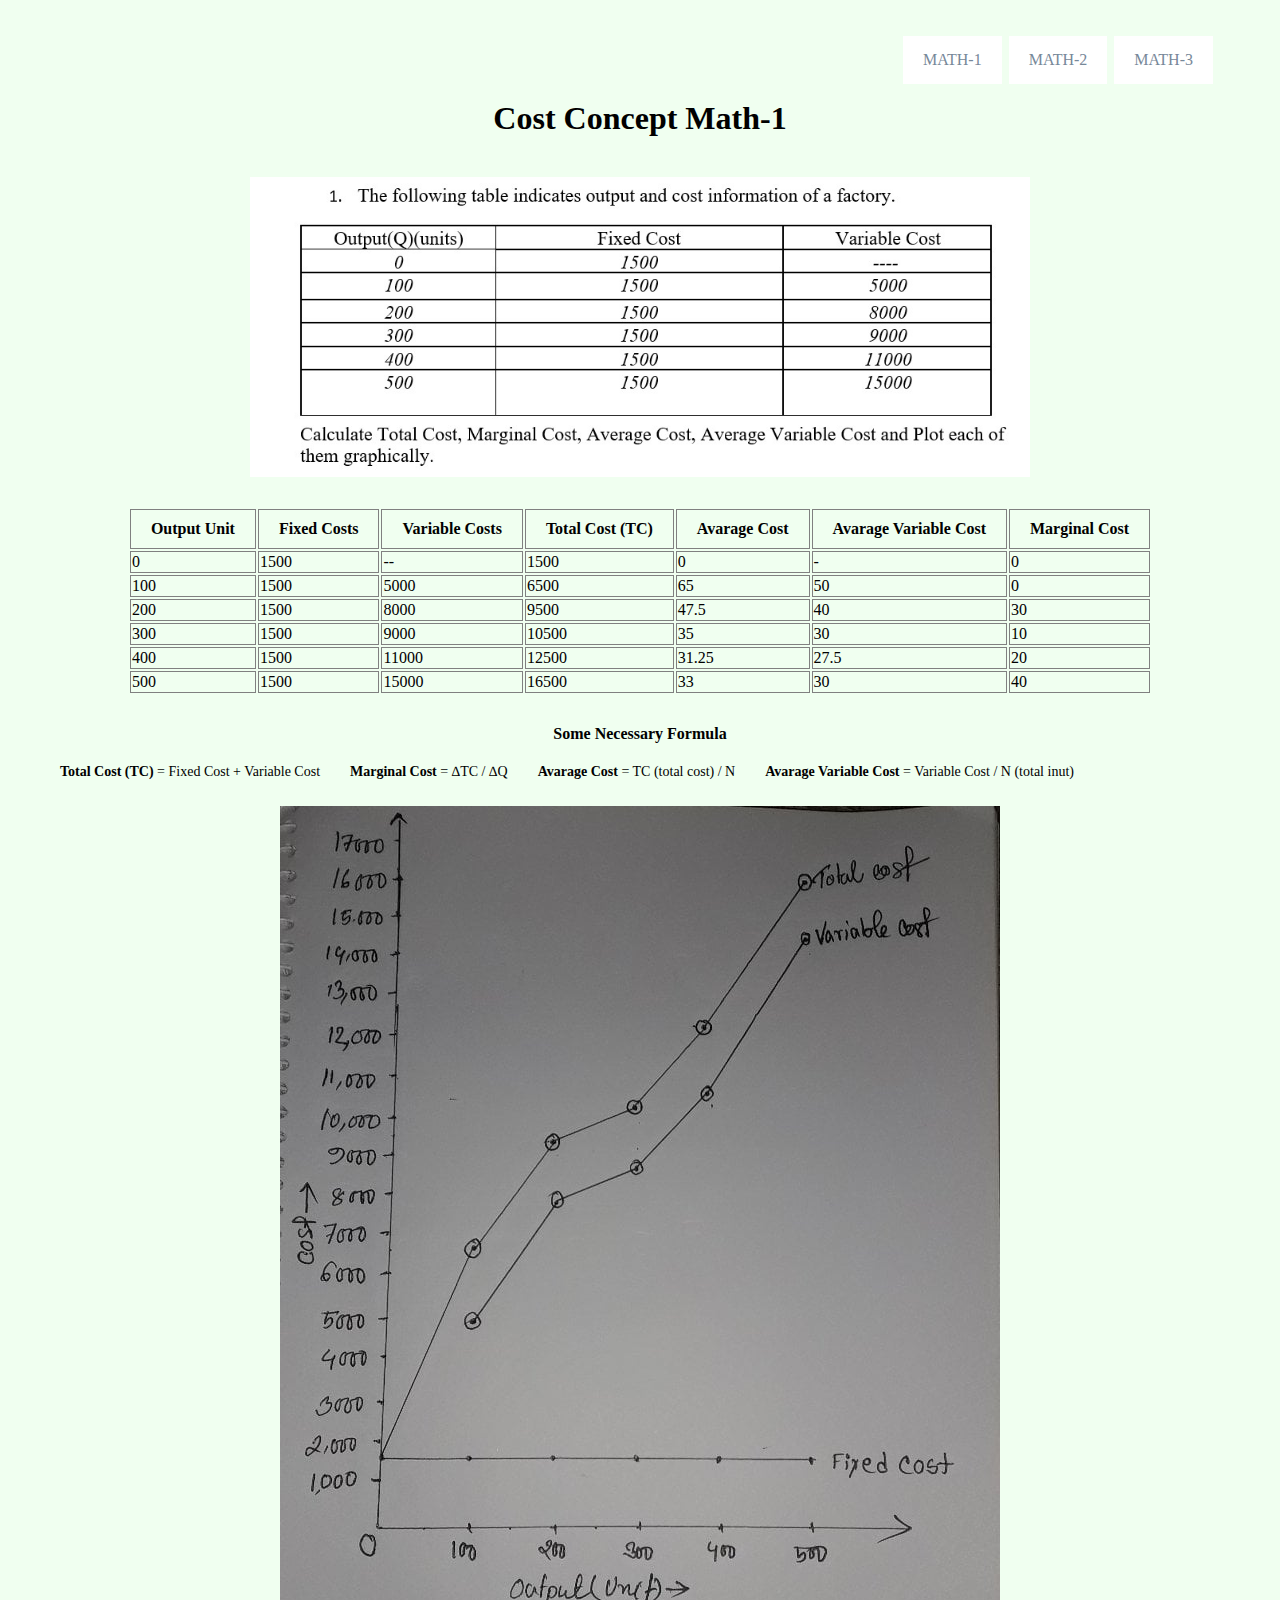
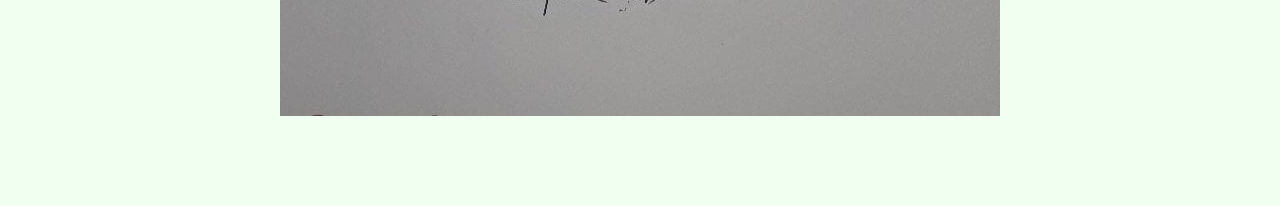
<file: index.html>
<!DOCTYPE html>
<html lang="en">
<head>
    <meta charset="UTF-8">
    <meta http-equiv="X-UA-Compatible" content="IE=edge">
    <meta name="viewport" content="width=device-width, initial-scale=1.0">
    <title>Cost Concept maths</title>
    <link rel="stylesheet" href="style.css">
</head>
<body>
    <!-- navigation section -->
    <nav>
        <ul>
            <li><a href="index.html">Math-1</a></li>
            <li><a href="math2.html">Math-2</a></li>
            <li><a href="math3.html">Math-3</a></li>
        </ul>
    </nav>

    <!-- header section -->
    <header>
        <h1>Cost Concept Math-1</h1>
    </header>

    <!-- main section  -->
    <main>
        <figure>
            <img class="image-question" src="images/Screenshot_3.jpg" alt="">
        </figure>
        <!-- table starts  -->
        <table>
            <thead>
                <tr>
                    <th>Output Unit</th>
                    <th>Fixed Costs</th>
                    <th>Variable Costs</th>
                    <th>Total Cost (TC)</th>
                    <th>Avarage Cost</th>
                    <th>Avarage Variable Cost</th>
                    <th>Marginal Cost</th>
                </tr>
            </thead>

            <tbody>
                <tr>
                    <td>0</td>
                    <td>1500</td>
                    <td>--</td>
                    <td>1500</td>
                    <td>0</td>
                    <td>-</td>
                    <td>0</td>
                </tr>
                <tr>    
                    <td>100</td>
                    <td>1500</td>
                    <td>5000</td>
                    <td>6500</td>
                    <td>65</td>
                    <td>50</td>
                    <td>0</td> 
                </tr>
                <tr>
                    <td>200</td>
                    <td>1500</td>
                    <td>8000</td>
                    <td>9500</td>
                    <td>47.5</td>
                    <td>40</td>
                    <td>30</td>
                </tr>
                <tr>
                    <td>300</td>
                    <td>1500</td>
                    <td>9000</td>
                    <td>10500</td>
                    <td>35</td>
                    <td>30</td>
                    <td>10</td>
                </tr>
                <tr>
                    <td>400</td>
                    <td>1500</td>
                    <td>11000</td>
                    <td>12500</td>
                    <td>31.25</td>
                    <td>27.5</td>
                    <td>20</td>
                </tr>
                <tr>
                    <td>500</td>
                    <td>1500</td>
                    <td>15000</td>
                    <td>16500</td>
                    <td>33</td>
                    <td>30</td>
                    <td>40</td>
                </tr>
            </tbody>
                
        </table>

        <!-- article section  -->
        <article>
            <header>
                <h4>Some Necessary Formula</h4>
            </header>
            <div class="formula-container">
                <div>
                    <strong>Total Cost (TC)</strong>
                    <span>= Fixed Cost + Variable Cost</span>
                </div>
                <div>
                    <strong>Marginal Cost</strong>
                    <span>= ∆TC / ∆Q</span>
                </div>
                <div>
                    <strong>Avarage Cost</strong>
                    <span>= TC (total cost) / N</span>
                </div>
                <div>
                    <strong>Avarage Variable Cost</strong>
                    <span>= Variable Cost / N (total inut)</span>
                </div>
            </div>
            <figure>
                <img class="image-graph" src="images/graph-1.jpg" alt="">
            </figure>
        </article>

    </main>
</body>
</html>
</file>
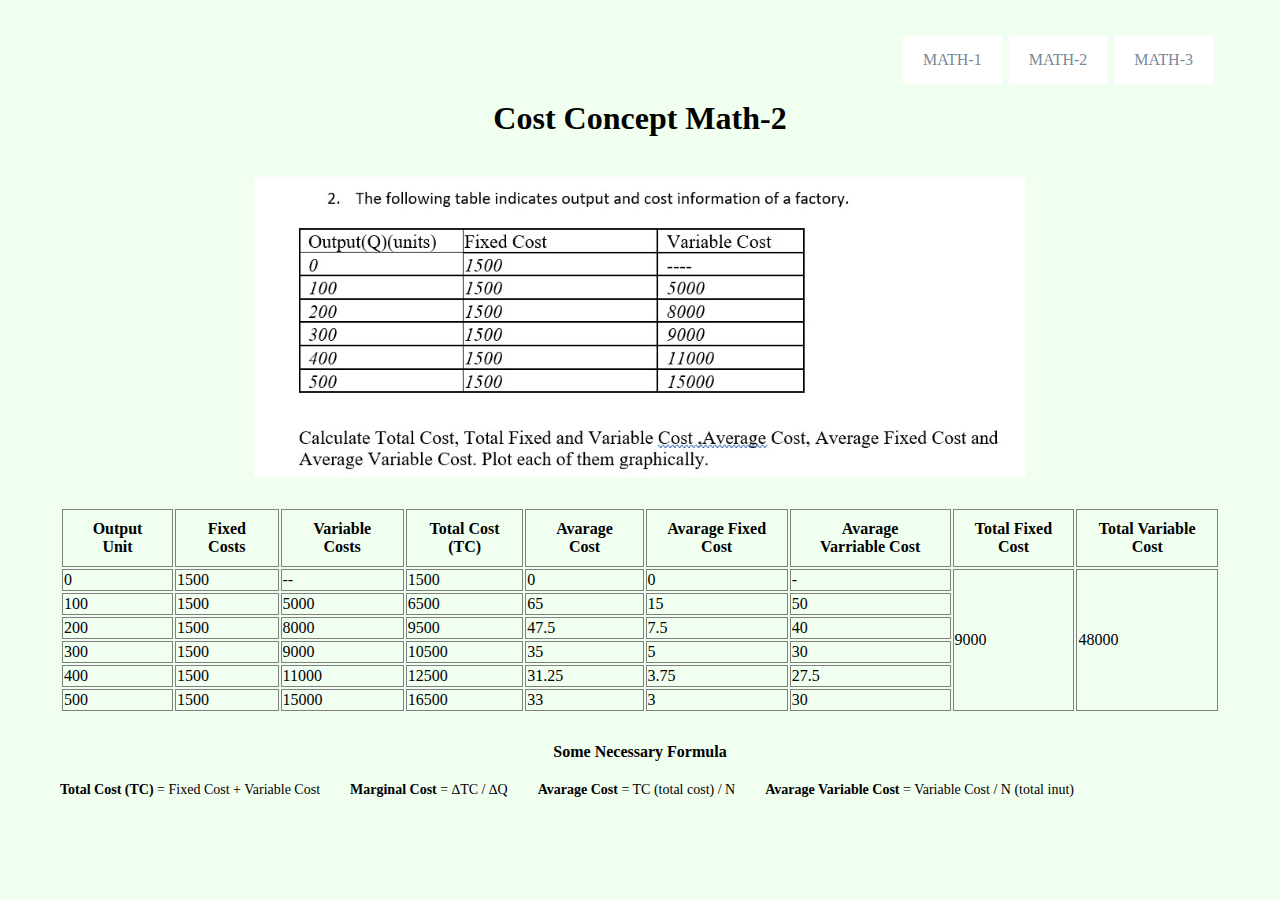
<file: math2.html>
<!DOCTYPE html>
<html lang="en">
<head>
    <meta charset="UTF-8">
    <meta http-equiv="X-UA-Compatible" content="IE=edge">
    <meta name="viewport" content="width=device-width, initial-scale=1.0">
    <title>Cost Concept maths</title>
    <link rel="stylesheet" href="style.css">
</head>
<body>
    <!-- navigation section -->
    <nav>
        <ul>
            <li><a href="index.html">Math-1</a></li>
            <li><a href="math2.html">Math-2</a></li>
            <li><a href="math3.html">Math-3</a></li>
        </ul>
    </nav>

    <!-- header section -->
    <header>
        <h1>Cost Concept Math-2</h1>
    </header>

    <!-- main section  -->
    <main>
        <figure>
            <img class="image-question" src="images/Screenshot_4.jpg" alt="">
        </figure>
        <!-- table starts  -->
        <table>
            <thead>
                <tr>
                    <th>Output Unit</th>
                    <th>Fixed Costs</th>
                    <th>Variable Costs</th>
                    <th>Total Cost (TC)</th>
                    <th>Avarage Cost</th>
                    <th>Avarage Fixed Cost</th>
                    <th>Avarage Varriable Cost</th>
                    <th>Total Fixed Cost</th>
                    <th>Total Variable Cost</th>
                </tr>
            </thead>

            <tbody>
                <tr>
                    <td>0</td>
                    <td>1500</td>
                    <td>--</td>
                    <td>1500</td>
                    <td>0</td>
                    <td>0</td>
                    <td>-</td>
                    <td rowspan="6">9000</td>
                    <td rowspan="6">48000</td>
                </tr>
                <tr>    
                    <td>100</td>
                    <td>1500</td>
                    <td>5000</td>
                    <td>6500</td>
                    <td>65</td>
                    <td>15</td>
                    <td>50</td> 
                </tr>
                <tr>
                    <td>200</td>
                    <td>1500</td>
                    <td>8000</td>
                    <td>9500</td>
                    <td>47.5</td>
                    <td>7.5</td>
                    <td>40</td>
                </tr>
                <tr>
                    <td>300</td>
                    <td>1500</td>
                    <td>9000</td>
                    <td>10500</td>
                    <td>35</td>
                    <td>5</td>
                    <td>30</td>
                </tr>
                <tr>
                    <td>400</td>
                    <td>1500</td>
                    <td>11000</td>
                    <td>12500</td>
                    <td>31.25</td>
                    <td>3.75</td>
                    <td>27.5</td>
                </tr>
                <tr>
                    <td>500</td>
                    <td>1500</td>
                    <td>15000</td>
                    <td>16500</td>
                    <td>33</td>
                    <td>3</td>
                    <td>30</td>
                </tr>
            </tbody>
                
        </table>

        <!-- article section  -->
        <article>
            <header>
                <h4>Some Necessary Formula</h4>
            </header>
            <div class="formula-container">
                <div>
                    <strong>Total Cost (TC)</strong>
                    <span>= Fixed Cost + Variable Cost</span>
                </div>
                <div>
                    <strong>Marginal Cost</strong>
                    <span>= ∆TC / ∆Q</span>
                </div>
                <div>
                    <strong>Avarage Cost</strong>
                    <span>= TC (total cost) / N</span>
                </div>
                <div>
                    <strong>Avarage Variable Cost</strong>
                    <span>= Variable Cost / N (total inut)</span>
                </div>
            </div>
        </article>

    </main>
</body>
</html>
</file>
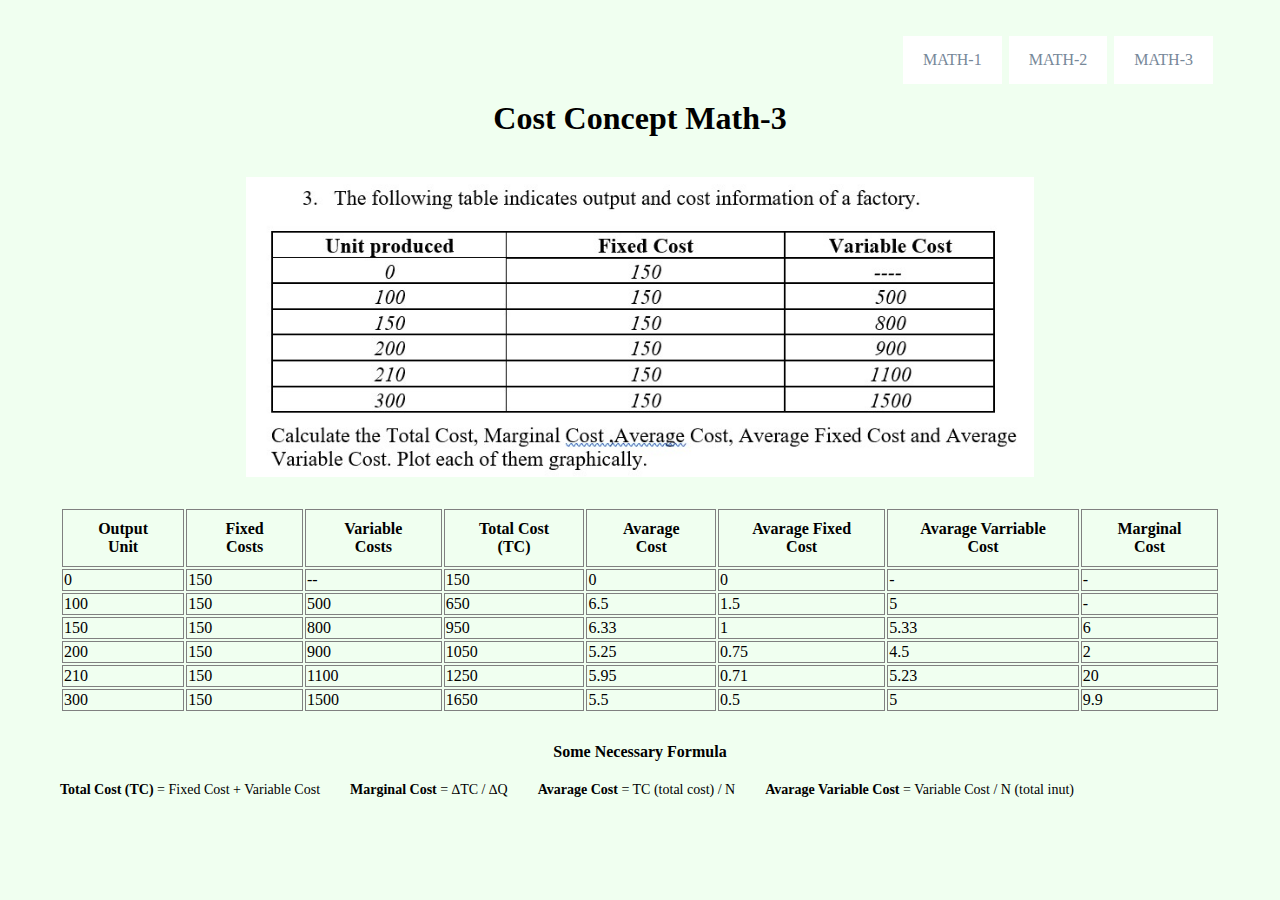
<file: math3.html>
<!DOCTYPE html>
<html lang="en">
<head>
    <meta charset="UTF-8">
    <meta http-equiv="X-UA-Compatible" content="IE=edge">
    <meta name="viewport" content="width=device-width, initial-scale=1.0">
    <title>Cost Concept maths</title>
    <link rel="stylesheet" href="style.css">
</head>
<body>
    <!-- navigation section -->
    <nav>
        <ul>
            <li><a href="index.html">Math-1</a></li>
            <li><a href="math2.html">Math-2</a></li>
            <li><a href="math3.html">Math-3</a></li>
        </ul>
    </nav>

    <!-- header section -->
    <header>
        <h1>Cost Concept Math-3</h1>
    </header>

    <!-- main section  -->
    <main>
        <figure>
            <img class="image-question" src="images/Screenshot_1.jpg" alt="">
        </figure>
        <!-- table starts  -->
        <table>
            <thead>
                <tr>
                    <th>Output Unit</th>
                    <th>Fixed Costs</th>
                    <th>Variable Costs</th>
                    <th>Total Cost (TC)</th>
                    <th>Avarage Cost</th>
                    <th>Avarage Fixed Cost</th>
                    <th>Avarage Varriable Cost</th>
                    <th>Marginal Cost</th>
                </tr>
            </thead>

            <tbody>
                <tr>
                    <td>0</td>
                    <td>150</td>
                    <td>--</td>
                    <td>150</td>
                    <td>0</td>
                    <td>0</td>
                    <td>-</td>
                    <td>-</td>
                </tr>
                <tr>    
                    <td>100</td>
                    <td>150</td>
                    <td>500</td>
                    <td>650</td>
                    <td>6.5</td>
                    <td>1.5</td>
                    <td>5</td> 
                    <td>-</td>
                </tr>
                <tr>
                    <td>150</td>
                    <td>150</td>
                    <td>800</td>
                    <td>950</td>
                    <td>6.33</td>
                    <td>1</td>
                    <td>5.33</td>
                    <td>6</td>
                </tr>
                <tr>
                    <td>200</td>
                    <td>150</td>
                    <td>900</td>
                    <td>1050</td>
                    <td>5.25</td>
                    <td>0.75</td>
                    <td>4.5</td>
                    <td>2</td>
                </tr>
                <tr>
                    <td>210</td>
                    <td>150</td>
                    <td>1100</td>
                    <td>1250</td>
                    <td>5.95</td>
                    <td>0.71</td>
                    <td>5.23</td>
                    <td>20</td>
                </tr>
                <tr>
                    <td>300</td>
                    <td>150</td>
                    <td>1500</td>
                    <td>1650</td>
                    <td>5.5</td>
                    <td>0.5</td>
                    <td>5</td>
                    <td>9.9</td>
                </tr>
            </tbody>
                
        </table>

        <!-- article section  -->
        <article>
            <header>
                <h4>Some Necessary Formula</h4>
            </header>
            <div class="formula-container">
                <div>
                    <strong>Total Cost (TC)</strong>
                    <span>= Fixed Cost + Variable Cost</span>
                </div>
                <div>
                    <strong>Marginal Cost</strong>
                    <span>= ∆TC / ∆Q</span>
                </div>
                <div>
                    <strong>Avarage Cost</strong>
                    <span>= TC (total cost) / N</span>
                </div>
                <div>
                    <strong>Avarage Variable Cost</strong>
                    <span>= Variable Cost / N (total inut)</span>
                </div>
            </div>
        </article>

    </main>
</body>
</html>
</file>
<file: style.css>
* {
  font-family: poppins;
}
body {
  margin: 0;
  background-color: honeydew;
  padding: 20px 60px 0 60px;
}
nav ul{
    display: flex;
    justify-content: flex-end;
}
nav li{
    list-style: none;
    padding: 15px 20px;
    margin-right: 7px;
    text-transform: uppercase;
    background-color: #fff;
}
nav li:hover{
    background-color: rgb(179, 179, 179);
}
nav li a{
    text-decoration: none;
    color: lightslategray;
}
header h1 {
  text-align: center;
  margin: 15px auto 40px;
}

.image-question{
    height: 300px;
    display: block;
    margin: 0 auto 30px;
    
}
.image-graph{
    display: block;
    margin: 0 auto 30px;
}
main table {
  margin: 0 auto;
}

tr,
td,
th {
  border: 1px solid gray;
}

th {
  text-align: center;
  padding: 10px 20px;
}

article header {
  text-align: center;
  margin-top: 30px;
  margin-bottom: 15px;
}
.formula-container {
  display: flex;
  flex-wrap: wrap;
}
.formula-container div {
  margin-right: 30px;
  margin-bottom: 10px;
  font-size: 14px;
}

main{
    padding-bottom: 60px;
}
</file>
